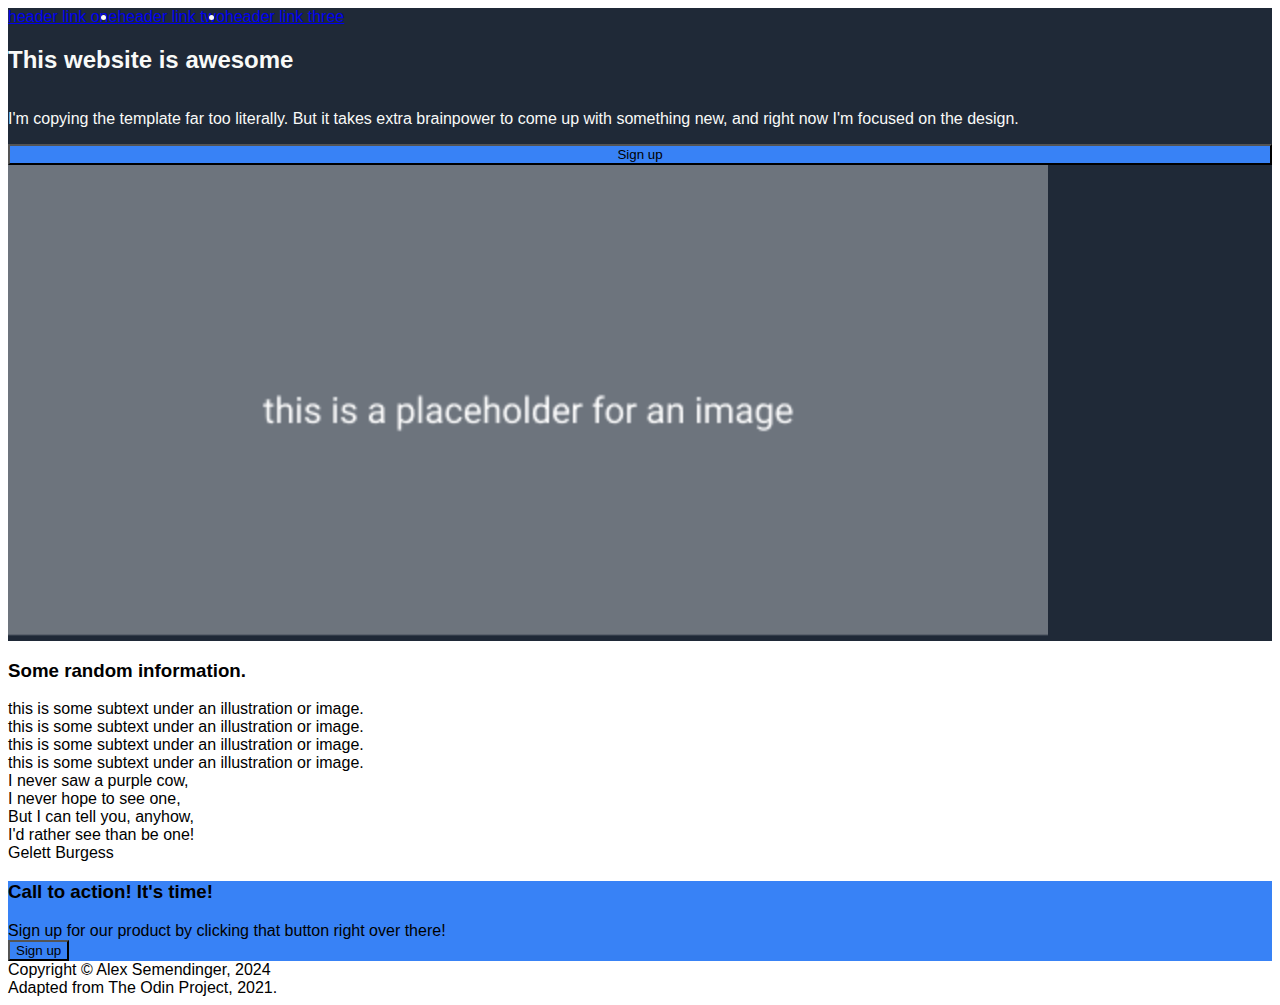
<file: foundations/landing-page/index.html>
<!DOCTYPE html>
<html lang="en">
<head>
    <meta charset="UTF-8">
    <meta name="viewport" content="width=device-width, initial-scale=1.0">
    <link rel="stylesheet" href="style.css">
    <title>Landing Page</title>
</head>
<body>
    <div class="header">
        <div class="topbar" Header Logo <ul>
            <li><a href="#">header link one</a></li>
            <li><a href="#">header link two</a></li>
            <li><a href="#">header link three</a></li>
            </ul>
        </div>
        <div class="header-content">
            <h2>This website is awesome</h2>
            <p>I'm copying the template far too literally. But it takes extra brainpower to come up with something new, and
                right now I'm focused on the design.</p>
            <button>Sign up</button>
        </div>
        <img src="./images/placeholder.png">
    </div>

    <div class="info">
        <h3>Some random information.</h3>
        <div class="info-card">
            <div class="img-placeholder"> </div>
            this is some subtext under an illustration or image.
        </div>
        <div class="info-card">
            <div class="img-placeholder"> </div>
            this is some subtext under an illustration or image.
        </div>
        <div class="info-card">
            <div class="img-placeholder"> </div>
            this is some subtext under an illustration or image.
        </div>
        <div class="info-card">
            <div class="img-placeholder"> </div>
            this is some subtext under an illustration or image.
        </div>
    </div>

    <div class="big-quote">
        I never saw a purple cow,<br>
        I never hope to see one,<br>
        But I can tell you, anyhow,<br>
        I'd rather see than be one!
        <div class="quote-attrib">Gelett Burgess</div>
    </div>

    <div class="call-to-action">
        <div>
        <h3>Call to action! It's time!</h3>
        Sign up for our product by clicking that button right over there!
        </div>
        <button>Sign up</button>
    </div>

    <div class="footer">
        Copyright © Alex Semendinger, 2024 <br>
        Adapted from The Odin Project, 2021.
    </div>

</body>
</html>
</file>
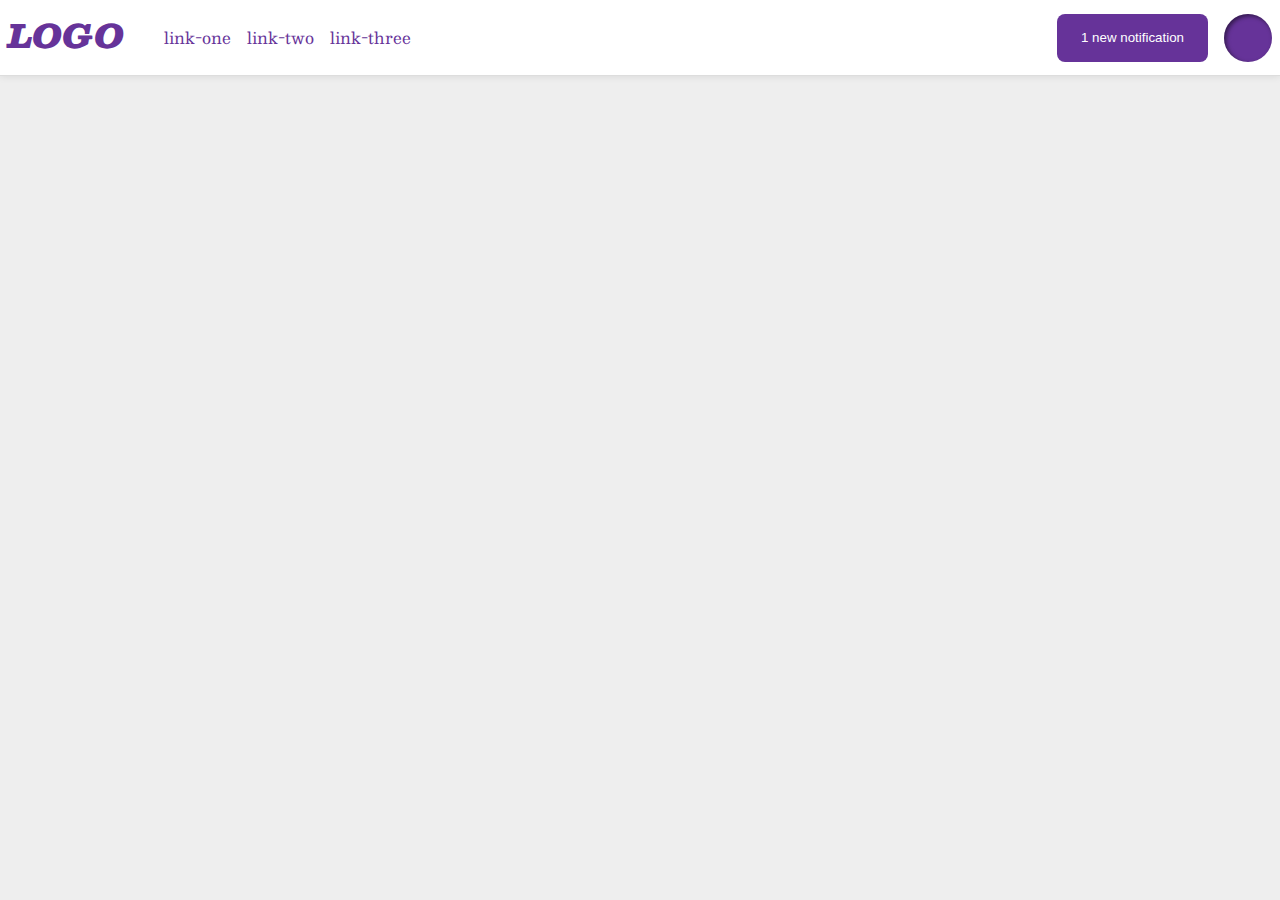
<file: foundations/flex/03-flex-header-2/index.html>
<!DOCTYPE html>
<html lang="en">

<head>
  <meta charset="UTF-8">
  <meta http-equiv="X-UA-Compatible" content="IE=edge">
  <meta name="viewport" content="width=device-width, initial-scale=1.0">
  <title>Flex Header 2</title>
  <link rel="stylesheet" href="style.css">
</head>

<body>
  <div class="header">
    <div class="left-items">
      <div class="logo">
        LOGO
      </div>
      <ul class="links">
        <li><a href="https://google.com">link-one</a></li>
        <li><a href="https://google.com">link-two</a></li>
        <li><a href="https://google.com">link-three</a></li>
      </ul>
    </div>
    <div class="right-items">
      <button class="notifications">
        1 new notification
      </button>
      <div class="profile-image"></div>
    </div>
  </div>
</body>

</html>
</file>
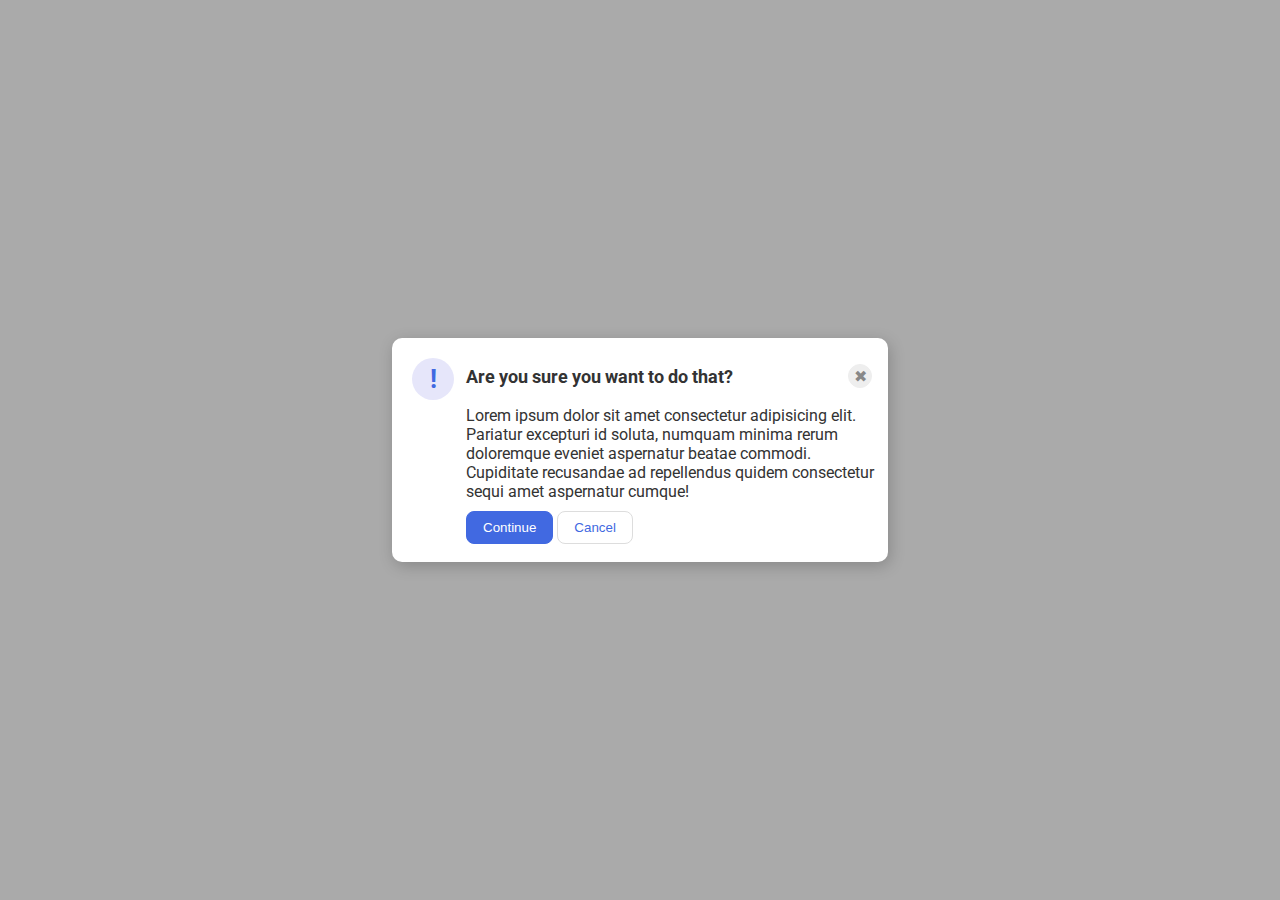
<file: foundations/flex/05-flex-modal/index.html>
<!-- <!DOCTYPE html>
<html lang="en">

<head>
  <meta charset="UTF-8">
  <meta http-equiv="X-UA-Compatible" content="IE=edge">
  <meta name="viewport" content="width=device-width, initial-scale=1.0">
  <link rel="stylesheet" href="style.css">
  <title>Modal</title>
</head>

<body>
  <div class="modal">
    <div class="icon">!</div>
    <div class="container">
      <div class="header">
        Are you sure you want to do that?
        <button class="close-button">✖</button>
      </div>
      <div class="text">Lorem ipsum dolor sit amet consectetur adipisicing elit. Pariatur excepturi id soluta, numquam
        minima rerum doloremque eveniet aspernatur beatae commodi. Cupiditate recusandae ad repellendus quidem
        consectetur sequi amet aspernatur cumque!</div>
      <button class="continue">Continue</button>
      <button class="cancel">Cancel</button>
    </div>
  </div>
</body>

</html> -->

<!DOCTYPE html>
<html lang="en">
  <head>
    <meta charset="UTF-8">
    <meta http-equiv="X-UA-Compatible" content="IE=edge">
    <meta name="viewport" content="width=device-width, initial-scale=1.0">
    <link rel="stylesheet" href="style.css">
    <title>Modal</title>
  </head>
  <body>
    <div class="modal">
      <div class="icon">!</div>
      <!-- additional container used here -->
      <div class="container">
        <!-- header div was moved to encompass the close button as well -->
        <div class="header">Are you sure you want to do that?
          <button class="close-button">✖</button>
        </div>
        <div class="text">Lorem ipsum dolor sit amet consectetur adipisicing elit. Pariatur excepturi id soluta, numquam minima rerum doloremque eveniet aspernatur beatae commodi. Cupiditate recusandae ad repellendus quidem consectetur sequi amet aspernatur cumque!</div>
        <button class="continue">Continue</button>
        <button class="cancel">Cancel</button>
      </div>
    </div>
  </body>
</html>
</file>
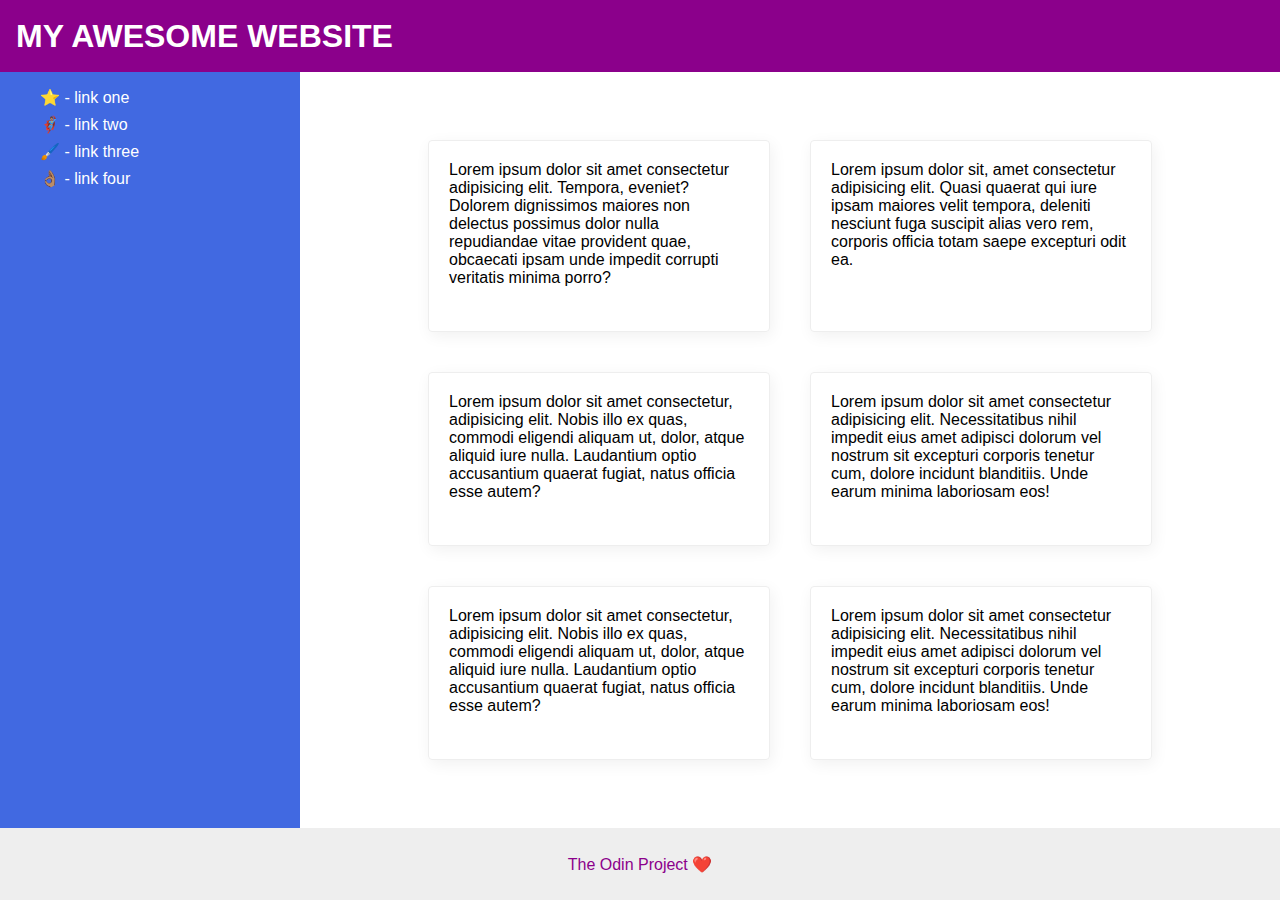
<file: foundations/flex/07-flex-layout-2/index.html>
<!DOCTYPE html>
<html lang="en">
  <head>
    <meta charset="UTF-8">
    <meta http-equiv="X-UA-Compatible" content="IE=edge">
    <meta name="viewport" content="width=device-width, initial-scale=1.0">
    <title>The Holy Grail</title>
    <link rel="stylesheet" href="style.css">
  </head>
  <body>
    <div class="header">
      MY AWESOME WEBSITE
    </div>
   
    <div class="content">
    <div class="sidebar">
      <ul>
        <li><a href="#">⭐ - link one</a></li>
        <li><a href="#">🦸🏽‍♂️ - link two</a></li>
        <li><a href="#">🖌️ - link three</a></li>
        <li><a href="#">👌🏽 - link four</a></li>
      </ul>
    </div>

    <div class="card-container">
    <div class="card">Lorem ipsum dolor sit amet consectetur adipisicing elit. Tempora, eveniet? Dolorem dignissimos maiores non delectus possimus dolor nulla repudiandae vitae provident quae, obcaecati ipsam unde impedit corrupti veritatis minima porro?</div>
    <div class="card">Lorem ipsum dolor sit, amet consectetur adipisicing elit. Quasi quaerat qui iure ipsam maiores velit tempora, deleniti nesciunt fuga suscipit alias vero rem, corporis officia totam saepe excepturi odit ea.</div>
    <div class="card">Lorem ipsum dolor sit amet consectetur, adipisicing elit. Nobis illo ex quas, commodi eligendi aliquam ut, dolor, atque aliquid iure nulla. Laudantium optio accusantium quaerat fugiat, natus officia esse autem?</div>
    <div class="card">Lorem ipsum dolor sit amet consectetur adipisicing elit. Necessitatibus nihil impedit eius amet adipisci dolorum vel nostrum sit excepturi corporis tenetur cum, dolore incidunt blanditiis. Unde earum minima laboriosam eos!</div>
    <div class="card">Lorem ipsum dolor sit amet consectetur, adipisicing elit. Nobis illo ex quas, commodi eligendi aliquam ut, dolor, atque aliquid iure nulla. Laudantium optio accusantium quaerat fugiat, natus officia esse autem?</div>
    <div class="card">Lorem ipsum dolor sit amet consectetur adipisicing elit. Necessitatibus nihil impedit eius amet adipisci dolorum vel nostrum sit excepturi corporis tenetur cum, dolore incidunt blanditiis. Unde earum minima laboriosam eos!</div>
    </div> 
    </div>
    <div class="footer">
      The Odin Project ❤️
    </div>
  </body>
</html>
</file>
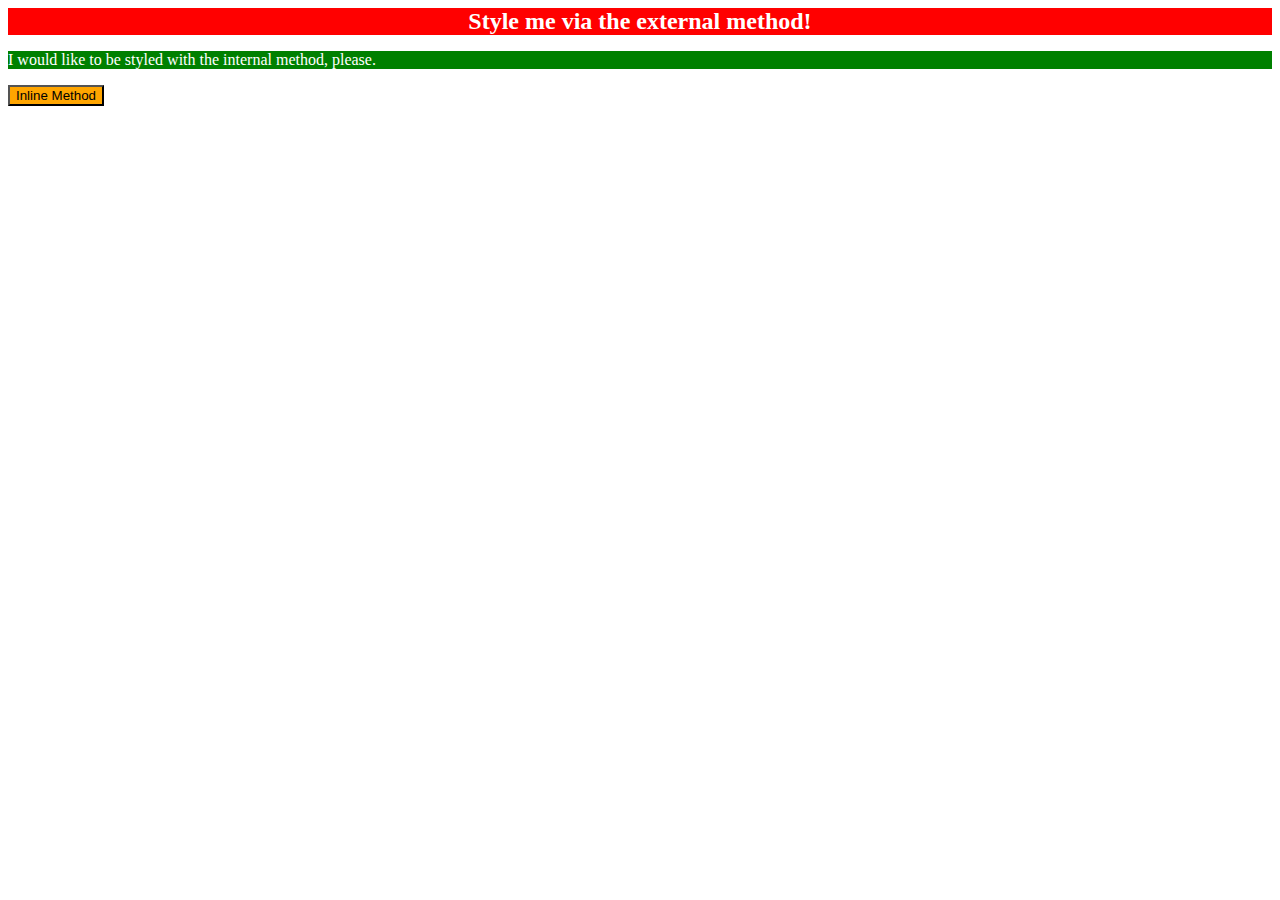
<file: foundations/intro-to-css/01-css-methods/index.html>
<!DOCTYPE html>
<html lang="en">
  <head>
    <link rel="stylesheet" href="styles.css">

    <style>
      p {
        color: white;
        background-color: green;
        font-size: 18;
      }
      /* */

    </style>

    <meta charset="UTF-8">
    <meta http-equiv="X-UA-Compatible" content="IE=edge">
    <meta name="viewport" content="width=device-width, initial-scale=1.0">
    <title>Methods for Adding CSS</title>
  </head>
  <body>
    <div>Style me via the external method!</div>
    <p>I would like to be styled with the internal method, please.</p>
    <button style="background-color: orange">Inline Method</button>
  </body>
</html>
</file>
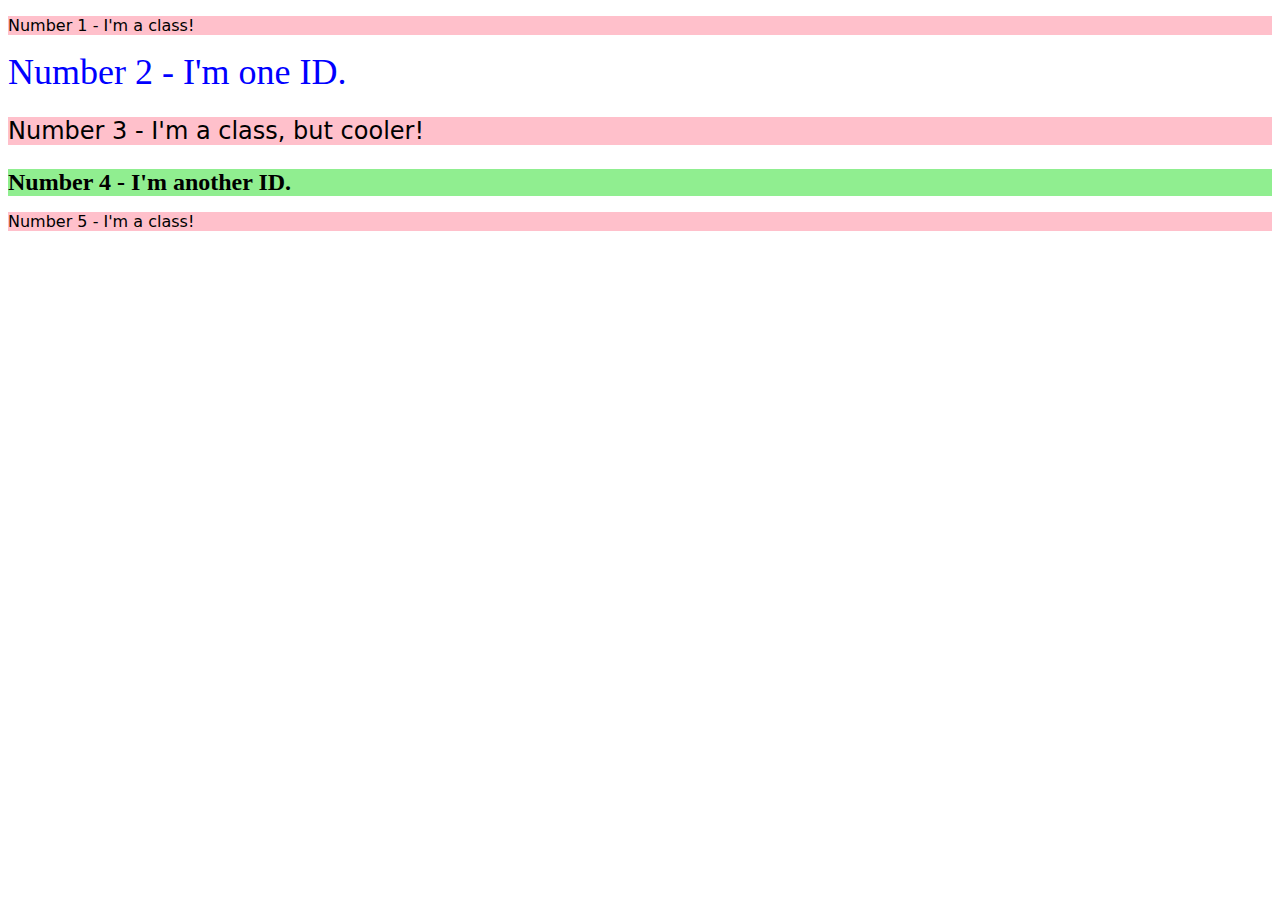
<file: foundations/intro-to-css/02-class-id-selectors/index.html>
<!DOCTYPE html>
<html lang="en">
  <head>
    <meta charset="UTF-8">
    <meta http-equiv="X-UA-Compatible" content="IE=edge">
    <meta name="viewport" content="width=device-width, initial-scale=1.0">
    <title>Class and ID Selectors</title>
    <link rel="stylesheet" href="style.css">
  </head>
  <body>
    <p class="odd">Number 1 - I'm a class!</p>
    <div id="two">Number 2 - I'm one ID.</div>
    <p class="odd adjust-font-size">Number 3 - I'm a class, but cooler!</p>
    <div id="four" class="adjust-font-size">Number 4 - I'm another ID.</div>
    <p class="odd">Number 5 - I'm a class!</p>
  </body>
</html>
</file>
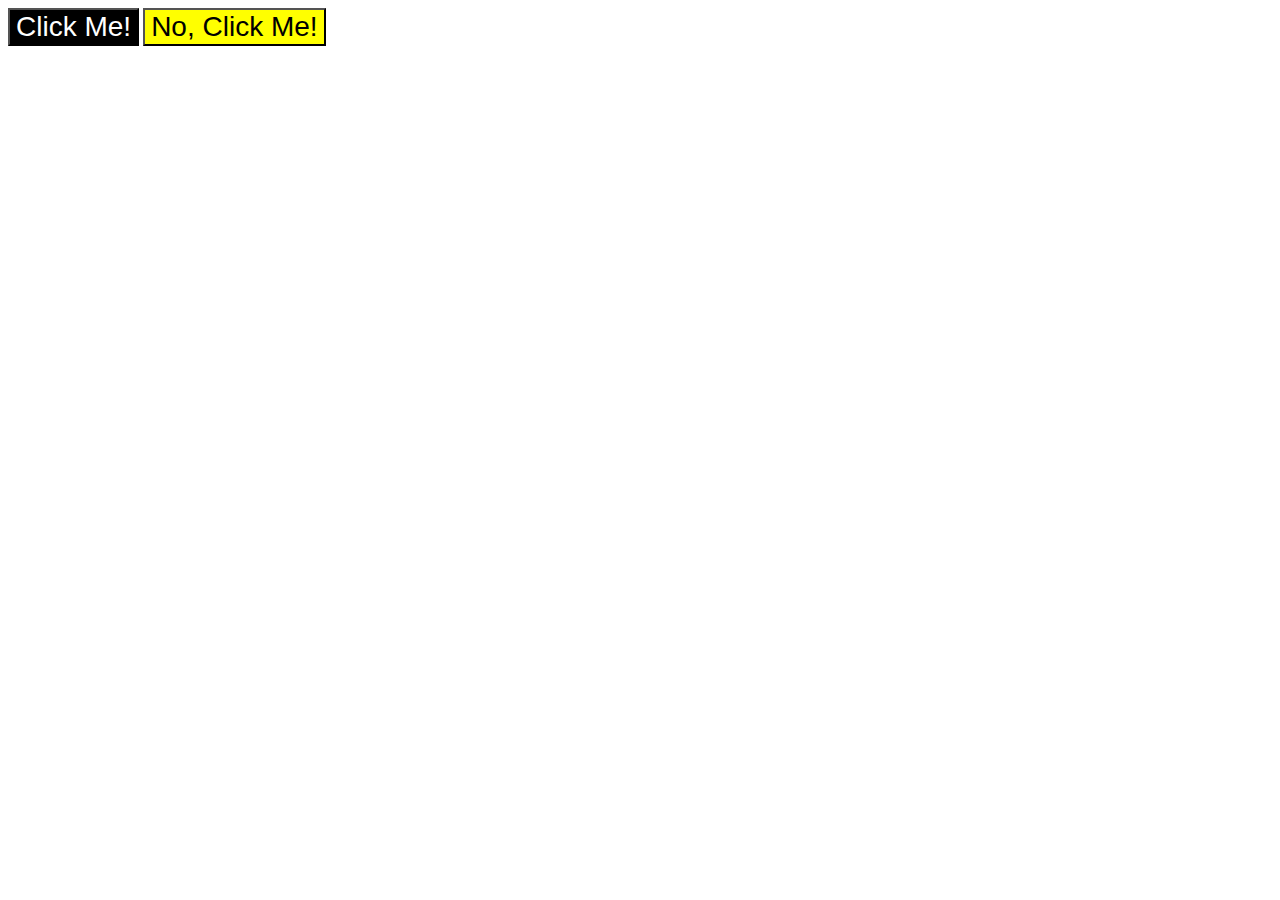
<file: foundations/intro-to-css/03-grouping-selectors/index.html>
<!DOCTYPE html>
<html lang="en">
  <head>
    <meta charset="UTF-8">
    <meta http-equiv="X-UA-Compatible" content="IE=edge">
    <meta name="viewport" content="width=device-width, initial-scale=1.0">
    <title>Grouping Selectors</title>
    <link rel="stylesheet" href="style.css">
  </head>
  <body>
    <button class="bw">Click Me!</button>
    <button class="yb">No, Click Me!</button>
  </body>
</html>
</file>
<file: foundations/landing-page/style.css>
* { 
    font-family: Roboto, sans-serif;
}

.header {
    color: #F9FAF8;
    background-color: #1F2937;
}

.topbar {
    display: flex;
}

.header-content {
    display: flex;
    flex-direction: column;
}

.header-content

.img-placeholder {
    width: 135px;
    height: 135px;
    border: solid #3882F6 4px;
    border-radius: 10%;
    box-sizing: border-box;
}

button,
.call-to-action {
    background-color: #3882F6;
}
</file>
<file: foundations/flex/03-flex-header-2/style.css>
/* this is some magical font-importing.  
you'll learn about it later. */
@import url('https://fonts.googleapis.com/css2?family=Besley:ital,wght@0,400;1,900&display=swap');

body {
  margin: 0;
  background: #eee;
  font-family: Besley, serif;
}

.header {
  background: white;
  border-bottom: 1px solid #ddd;
  box-shadow: 0 0 8px rgba(0,0,0,.1);
  padding: 8px;
  display: flex;
  align-items: center;
  justify-content: space-between;
}

.profile-image {
  background: rebeccapurple;
  box-shadow: inset 2px 2px 4px rgba(0,0,0,.5);
  border-radius: 50%;
  width: 48px;
  height: 48px;
}

.logo {
  color: rebeccapurple;
  font-size: 32px;
  font-weight: 900;
  font-style: italic;
}

.left-items,
.right-items {
  display: flex;
}

.right-items{
  gap: 16px;
  justify-content: flex-end;
}

button {
  border: none;
  border-radius: 8px;
  background: rebeccapurple;
  color: white;
  padding: 8px 24px;
}

a {
  /* this removes the line under our links */
  text-decoration: none;
  color: rebeccapurple;
}

ul {
  list-style-type: none;
  display: flex;
  gap: 16px;
}
</file>
<file: foundations/flex/05-flex-modal/style.css>
@import url('https://fonts.googleapis.com/css2?family=Roboto:wght@400;700&display=swap');

html, body {
  height: 100%;
}

body {
  font-family: Roboto, sans-serif;
  margin: 0;
  background: #aaa;
  color: #333;
  /* I'll give you this one for free lol */
  display: flex;
  align-items: center;
  justify-content: center;
}

.modal {
  background: white;
  width: 480px;
  border-radius: 10px;
  box-shadow: 2px 4px 16px rgba(0,0,0,.2);
  /* solution */
  padding: 8px;
  display: flex;
}

.icon {
  color: royalblue;
  font-size: 26px;
  font-weight: 700;
  background: lavender;
  width: 42px;
  height: 42px;
  border-radius: 50%;
  display: flex;
  align-items: center;
  justify-content: center;
  /* solution */
  margin: 12px;
  flex-shrink: 0;
}

.close-button {
  background: #eee;
  border-radius: 50%;
  color: #888;
  font-weight: 400;
  font-size: 16px;
  height: 24px;
  width: 24px;
  display: flex;
  align-items: center;
  justify-content: center;
  border: 1px solid #eee;
  padding: 0;
  /* solution */
  margin: 8px;
  align-self: flex-start;
  flex-shrink: 0;
}

button {
  cursor: pointer;
  padding: 8px 16px;
  border-radius: 8px;
  display: inline;
  margin-top: 10px;
}

button.continue {
  background: royalblue;
  border: 1px solid royalblue;
  color: white;
}

button.cancel {
  background: white;
  border: 1px solid #ddd;
  color: royalblue;
}

/* solution */
.container{
  /* display: flex;
  flex-direction: column;
  justify-content: center;
  align-items: flex-start;
  gap: 8px; */
  margin: 10px 0;
}

.header {
  display: flex;
  justify-content: space-between;
  align-items: center;
  font-size: large;
  font-weight: bold;
  margin-bottom: 10px;
}
</file>
<file: foundations/flex/07-flex-layout-2/style.css>
body {
  font-family: -apple-system, BlinkMacSystemFont, 'Segoe UI', Roboto, Oxygen, Ubuntu, Cantarell, 'Open Sans', 'Helvetica Neue', sans-serif;
  margin: 0;
  min-height: 100vh;
  /* solution */
  display: flex;
  flex-direction: column;
}

.header {
  height: 72px;
  background: darkmagenta;
  color: white;
  /* solution */
  padding: 0 1rem;
  font-size: 2rem;
  font-weight: bold;
  display: flex;
  justify-content: flex-start;
  align-items: center;
}

.footer {
  height: 72px;
  background: #eee;
  color: darkmagenta;
  /* solution */
  display: flex;
  justify-content: center;
  align-items: center;
}

.sidebar {
  width: 300px;
  background: royalblue;
  box-sizing: border-box;
  /* solution */
  /* font-size: large;
  display: flex;
  flex-direction: column;
  justify-content: flex-start;
  align-items: flex-start; */
  flex-shrink: 0;
  gap: 8px;
}

.card {
  border: 1px solid #eee;
  box-shadow: 2px 4px 16px rgba(0,0,0,.06);
  border-radius: 4px;
  /* solution */
  width: 300px;
  padding: 20px;
  margin: 20px;
  /* display: flex;
  flex: auto; */
}

/* solution */
a {
  text-decoration: none;
  color: white;
}

ul {
  list-style: none;
}

li {
  margin: 8px 0;
}

.content {
  display: flex;
  flex: 1;
}

.card-container {
  justify-content: center;
  display: flex;
  flex: 1;
  flex-wrap: wrap;
  padding: 48px;
}
</file>
<file: foundations/intro-to-css/01-css-methods/styles.css>
div {
    background-color: red;
    color: white;
    font-size: x-large;
    font-weight: bold;
    text-align: center;
}
</file>
<file: foundations/intro-to-css/02-class-id-selectors/style.css>
.odd {
    background-color: pink;
    font-family: Verdana, "DejaVu Sans", sans-serif;
}

.adjust-font-size {
    font-size: 24px;
}

#two {
    color: blue;
    font-size: 36px;
}

#four {
    font-weight: bold;
    background-color: lightgreen;
}
</file>
<file: foundations/intro-to-css/03-grouping-selectors/style.css>
.bw, .yb{
    font-size: 28px;
    font-family: 'Helvetica', 'Times New Roman', sans-serif;
}

.bw {
    background-color: black;
    color: white;
}

.yb {
    background-color: yellow;
}
</file>
